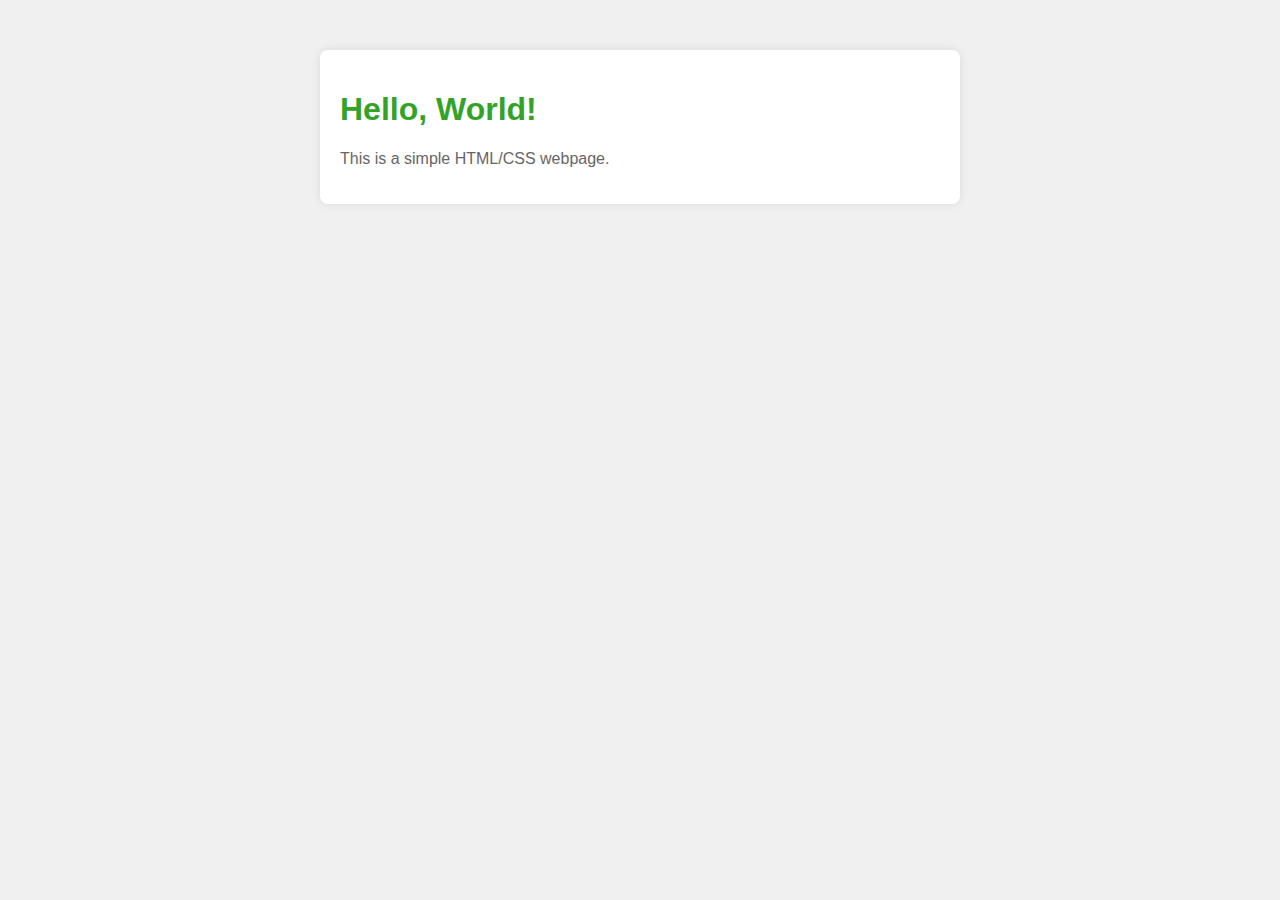
<file: index.html>
<!DOCTYPE html>
<html lang="en">
<head>
    <meta charset="UTF-8">
    <meta name="viewport" content="width=device-width, initial-scale=1.0">
    <title>Hello World</title>
    <link rel="stylesheet" href="styles.css">
</head>
<body>
    <div class="container">
        <h1>Hello, World!</h1>
        <p>This is a simple HTML/CSS webpage.</p>
    </div>
</body>
</html>
</file>
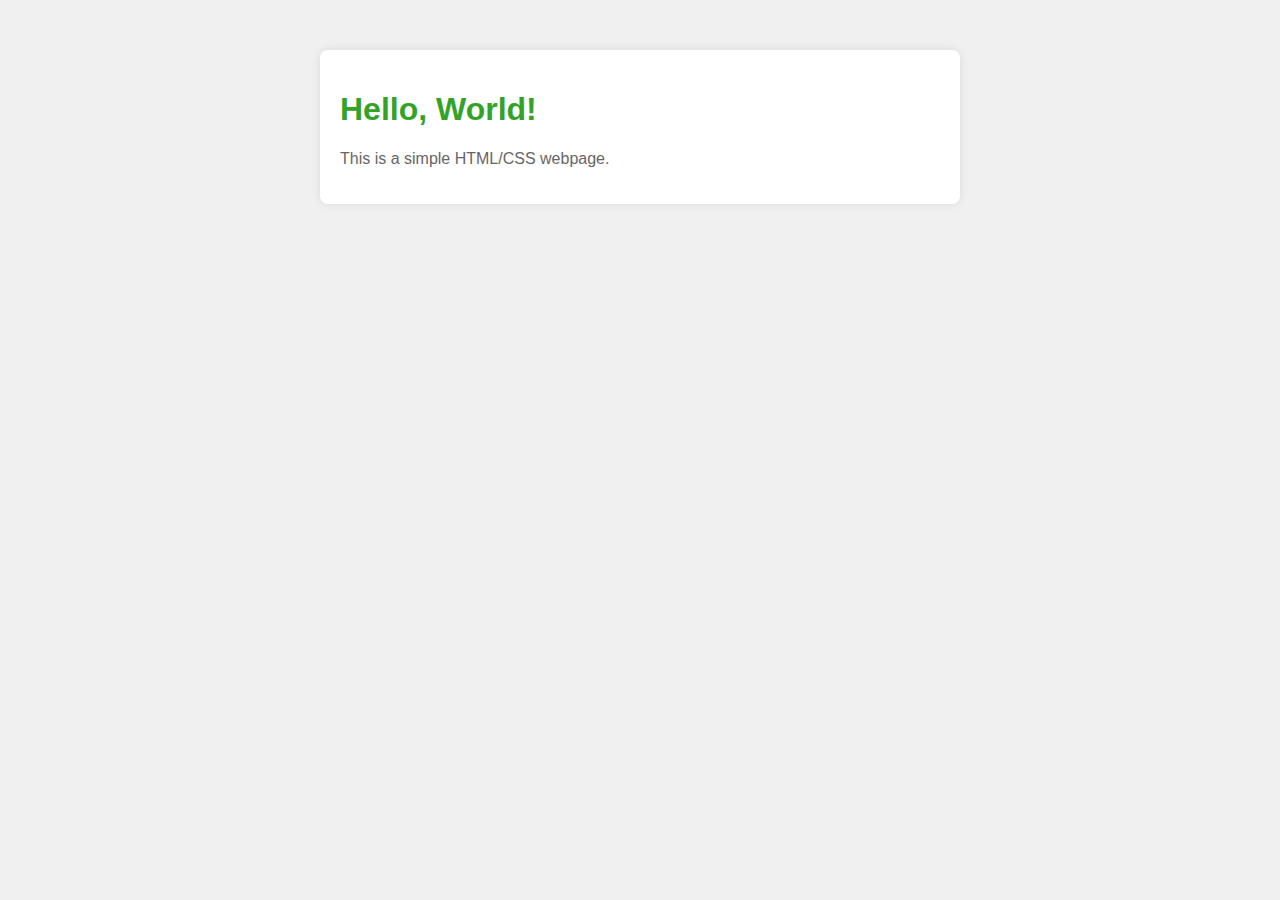
<file: src/index.html>
<!DOCTYPE html>
<html lang="en">
<head>
    <meta charset="UTF-8">
    <meta name="viewport" content="width=device-width, initial-scale=1.0">
    <title>Hello World</title>
    <link rel="stylesheet" href="styles.css">
</head>
<body>
    <div class="container">
        <h1>Hello, World!</h1>
        <p>This is a simple HTML/CSS webpage.</p>
    </div>

    <script>
        fetch('https://dp-func-deployment.azurewebsites.net/api/http_trigger')
          .then(response => {
            if (response.ok) {
              console.log('Request successful');
            } else {
              console.error('Request failed');
            }
          })
          .catch(error => {
            console.error('Error:', error);
          });
      </script>
</body>
</html>
</file>
<file: styles.css>
body {
    font-family: Arial, sans-serif;
    background-color: #f0f0f0;
}

.container {
    max-width: 600px;
    margin: 50px auto;
    padding: 20px;
    background-color: #fff;
    border-radius: 8px;
    box-shadow: 0 0 10px rgba(0, 0, 0, 0.1);
}

h1 {
    color: #33a327;
}

p {
    color: #666;
}
</file>
<file: src/styles.css>
body {
    font-family: Arial, sans-serif;
    background-color: #f0f0f0;
}

.container {
    max-width: 600px;
    margin: 50px auto;
    padding: 20px;
    background-color: #fff;
    border-radius: 8px;
    box-shadow: 0 0 10px rgba(0, 0, 0, 0.1);
}

h1 {
    color: #33a327;
}

p {
    color: #666;
}
</file>
